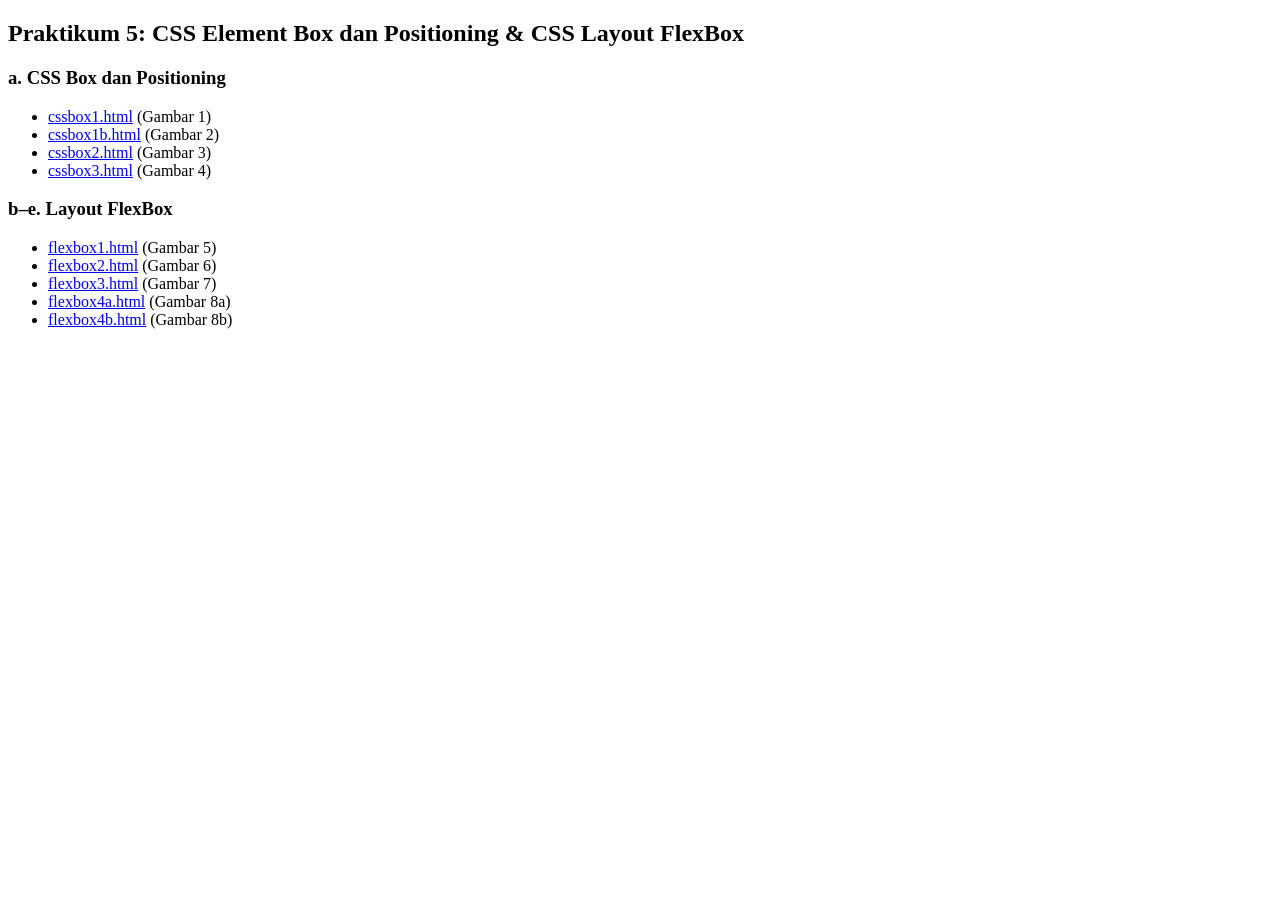
<file: index.html>
<!DOCTYPE html>
<html lang="id">
    <head>
        <meta charset="UTF-8">
        <title>Praktikum 5 - CSS Box, Positioning &amp; FlexBox</title>
        <link rel="stylesheet" href="">
    </head>
    <body>
        <h2>Praktikum 5: CSS Element Box dan Positioning &amp; CSS Layout FlexBox</h2>
        <h3>a. CSS Box dan Positioning</h3>
        <ul>
            <li><a href="cssbox1.html">cssbox1.html</a> (Gambar 1)</li>
            <li><a href="cssbox1b.html">cssbox1b.html</a> (Gambar 2)</li>
            <li><a href="cssbox2.html">cssbox2.html</a> (Gambar 3)</li>
            <li><a href="cssbox3.html">cssbox3.html</a> (Gambar 4)</li>
        </ul>
        <h3>b–e. Layout FlexBox</h3>
        <ul>
            <li><a href="flexbox1.html">flexbox1.html</a> (Gambar 5)</li>
            <li><a href="flexbox2.html">flexbox2.html</a> (Gambar 6)</li>
            <li><a href="flexbox3.html">flexbox3.html</a> (Gambar 7)</li>
            <li><a href="flexbox4a.html">flexbox4a.html</a> (Gambar 8a)</li>
            <li><a href="flexbox4b.html">flexbox4b.html</a> (Gambar 8b)</li>
        </ul>
    </body>
</html>
</file>
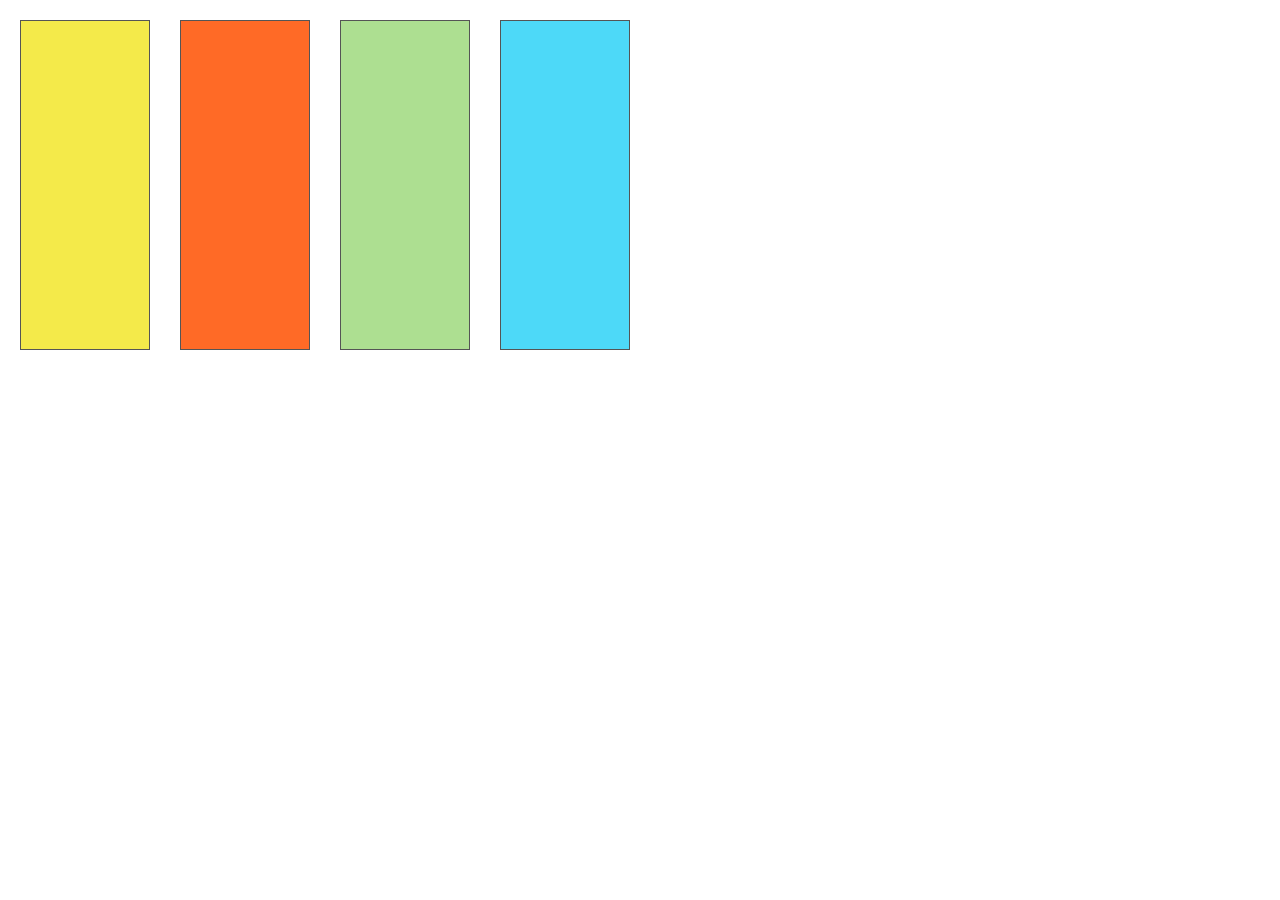
<file: cssbox1.html>
<!DOCTYPE html>
<html>
    <head>
        <title>praktikum 7.1</title>
        <link rel="stylesheet" href="css/box.css" />
    </head>
    <body>
        <div class="box kuning"></div>
        <div class="box oranye"></div>
        <div class="box hijau"></div>
        <div class="box biru"></div>
    </body>
</html>
</file>
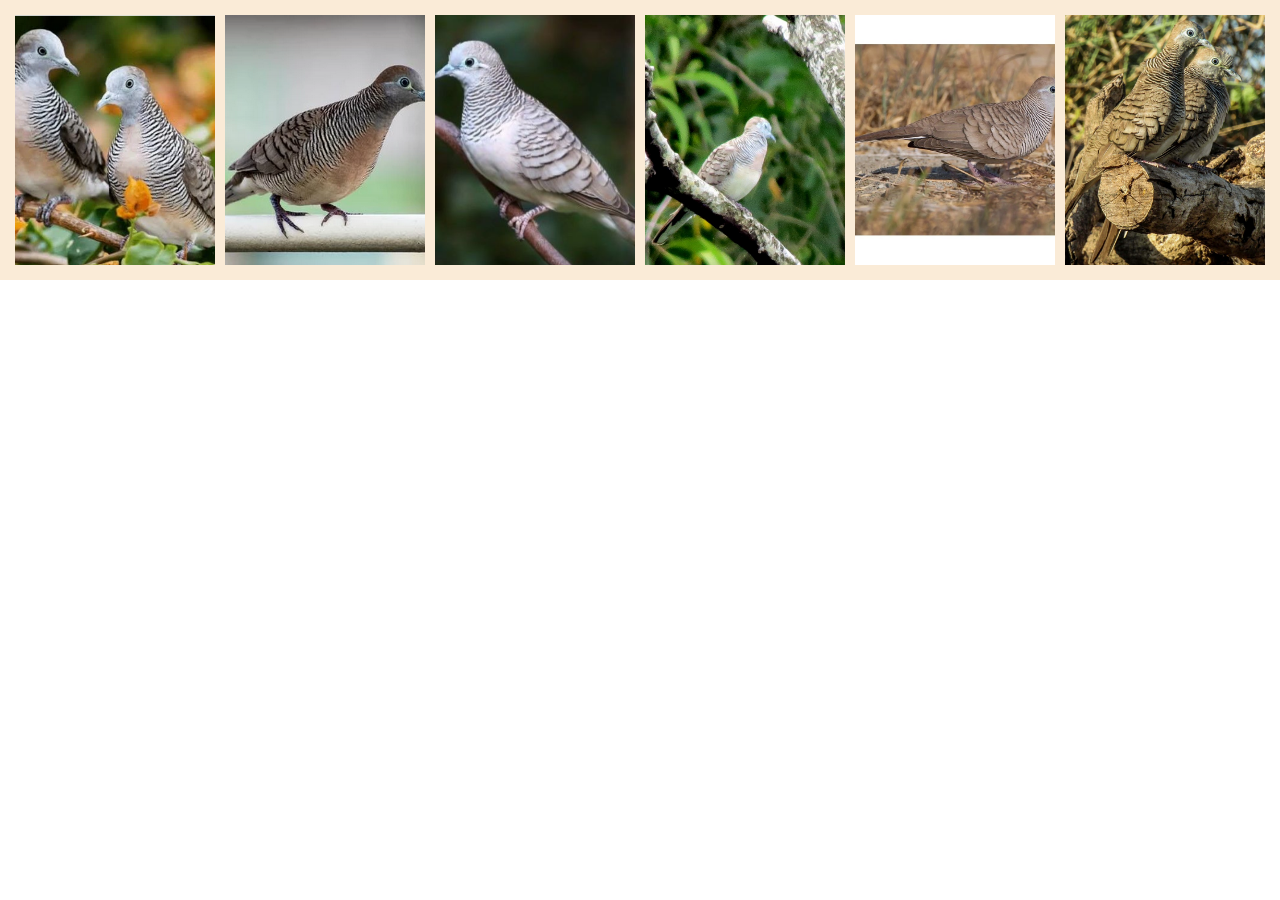
<file: flex.html>
<!DOCTYPE html>
<html lang="en">
<head>
    <meta charset="UTF-8">
    <meta name="viewport" content="width=device-width, initial-scale=1.0">
    <title>flex</title>
    <link rel="stylesheet" href="css/flex.css">
</head>
<body>
    <div class="container">
        <img src="img/burung1.png" alt="">
        <img src="img/burung2.png" alt="">
        <img src="img/burung3.png" alt="">
        <img src="img/burung4.png" alt="">
        <img src="img/burung5.png" alt="">
        <img src="img/burung6.png" alt="">
    </div>
</body>
</html>
</file>
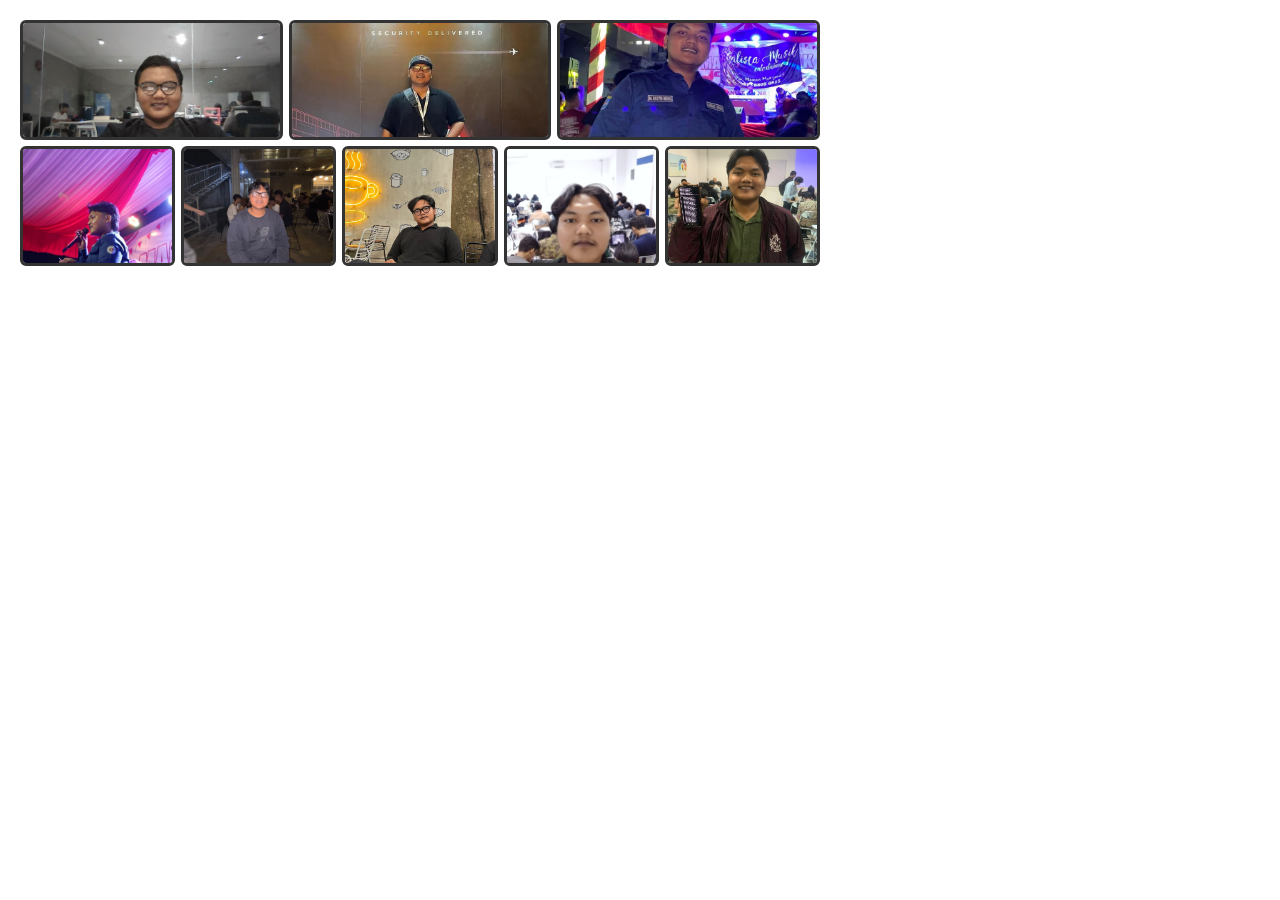
<file: css/flexbox3.html>
<!DOCTYPE html>
<html lang="id">
    <head>
        <title>Layout FlexBox (3) - Galeri Foto</title>
        <link rel="stylesheet" href="css/flexbox3.css"/>
    </head>
    <body>
        <div class="galeri">
            <img class="besar" src="img/potho1.jpg" alt="Foto 1">
            <img class="besar" src="img/potho2.jpg" alt="Foto 2">
            <img class="besar" src="img/potho3.jpg" alt="Foto 3">
            <img class="kecil" src="img/potho4.jpg" alt="Foto 4">
            <img class="kecil" src="img/potho5.jpeg" alt="Foto 5">
            <img class="kecil" src="img/potho6.jpeg" alt="Foto 6">
            <img class="kecil" src="img/potho7.jpeg" alt="Foto 7">
            <img class="kecil" src="img/potho8.jpeg" alt="Foto 8">
        </div>
    </body>
</html>
</file>
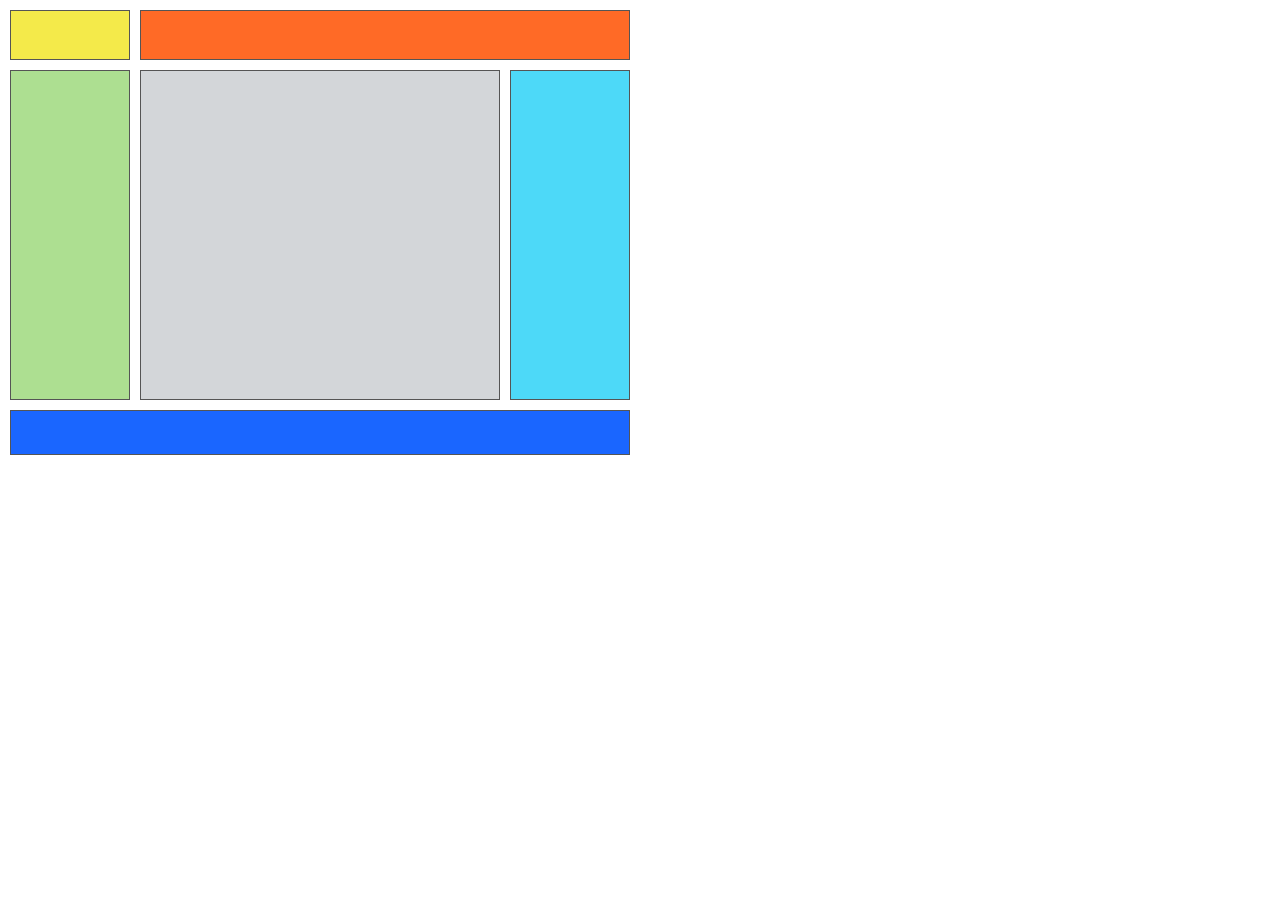
<file: css/css/cssbox3.html>
<!DOCTYPE html>
<html>
    <head>
        <title>praktikum - cssbox3</title>
        <link rel="stylesheet" href="css/box3.css" />
    </head>
    <body>
        <div class="wadah">
            <div class="logo"></div>
            <div class="header"></div>
            <div class="sidebar"></div>
            <div class="konten"></div>
            <div class="kanan"></div>
            <div class="footer"></div>
        </div>
    </body>
</html>
</file>
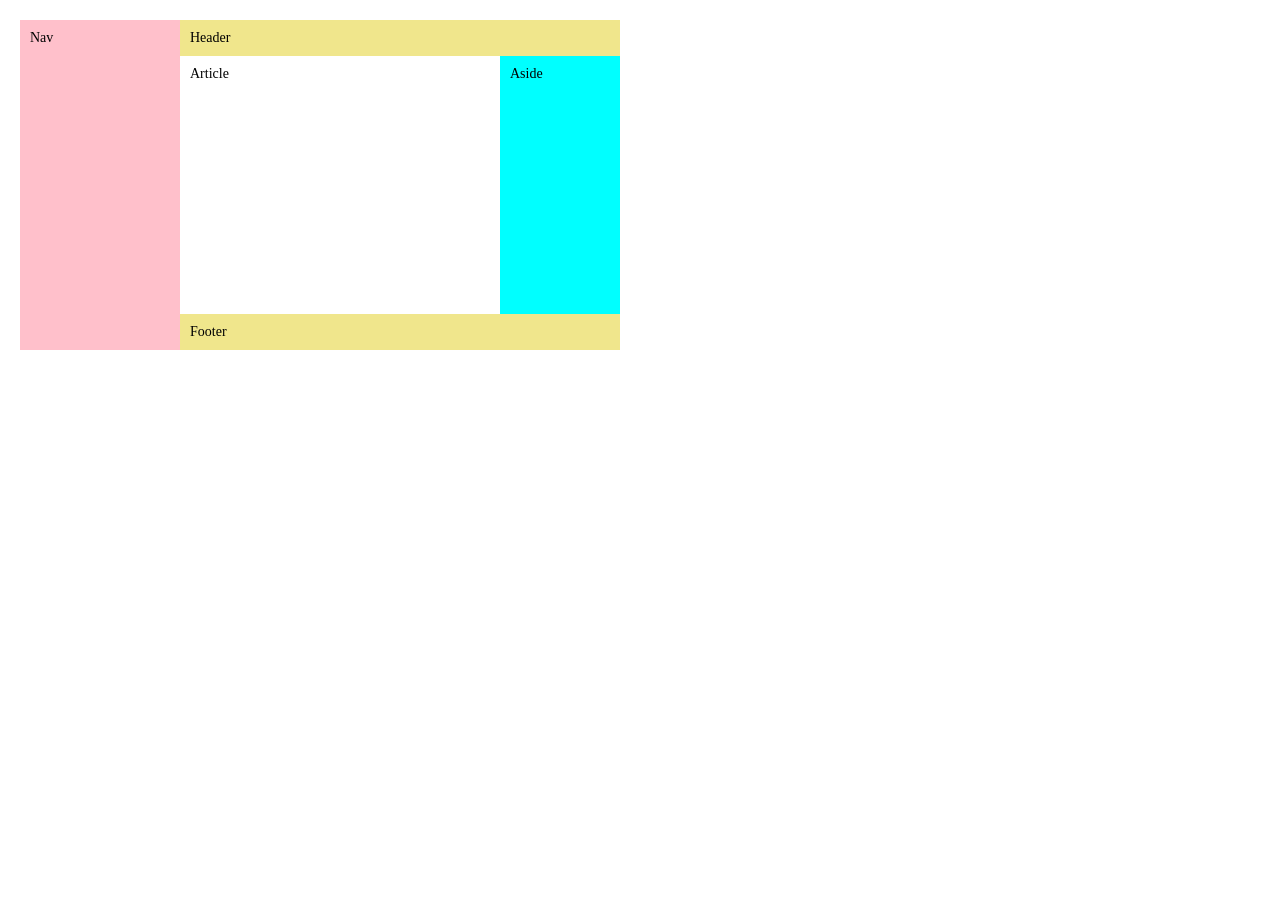
<file: css/css/flexbox4a.html>
<!DOCTYPE html>
<html lang="id">
    <head>
        <title>Layout FlexBox (4a)</title>
        <link rel="stylesheet" href="css/flexbox4a.css"/>
    </head>
    <body>
        <div class="container">
            <nav>Nav</nav>
            <div class="kanan">
                <header>Header</header>
                <div class="main">
                    <article>Article</article>
                    <aside>Aside</aside>
                </div>
                <footer>Footer</footer>
            </div>
        </div>
    </body>
</html>
</file>
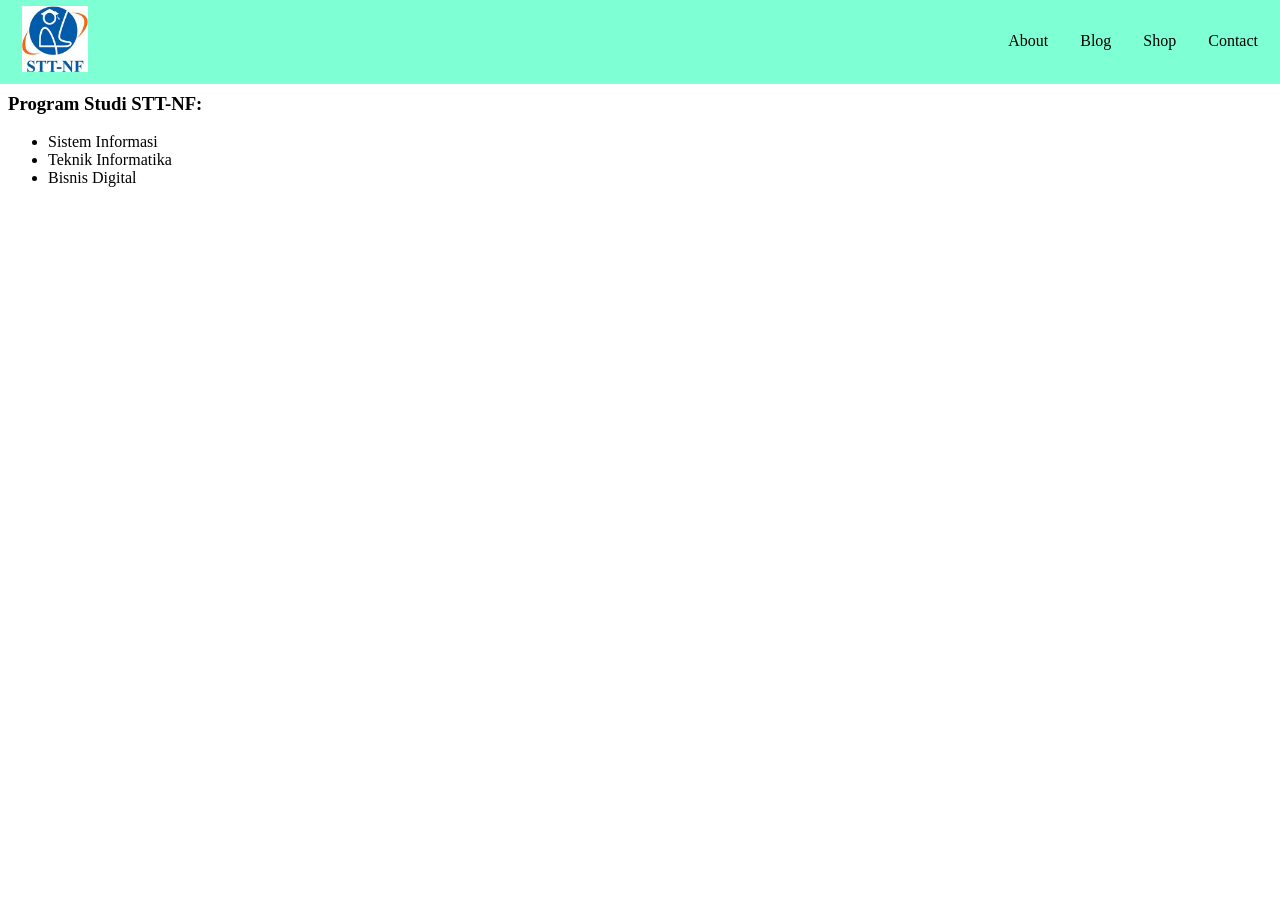
<file: css/css/css/flexbox1.html>
<!DOCTYPE html>
<html lang="ID">
    <head>
        <title>layout flexbox</title>
        <link rel="stylesheet" href="assets/flexbox.css"/>
    </head>
    <body>
        <header>
        <ul>
            <li class="logo">
                <img class="logo" src="logonf.jpeg" alt="STT-NF">
            </li>
            <li>About</li>
            <li>Blog</li>
            <li>Shop</li>
            <li>Contact</li>
        </ul>
        </header>
        <div>
        <h3>Program Studi STT-NF:</h3>
            <ul>
                <li>Sistem Informasi</li>
                <li>Teknik Informatika</li>
                <li>Bisnis Digital</li>
            </ul>
        </div>
    </body>
</html>
</file>
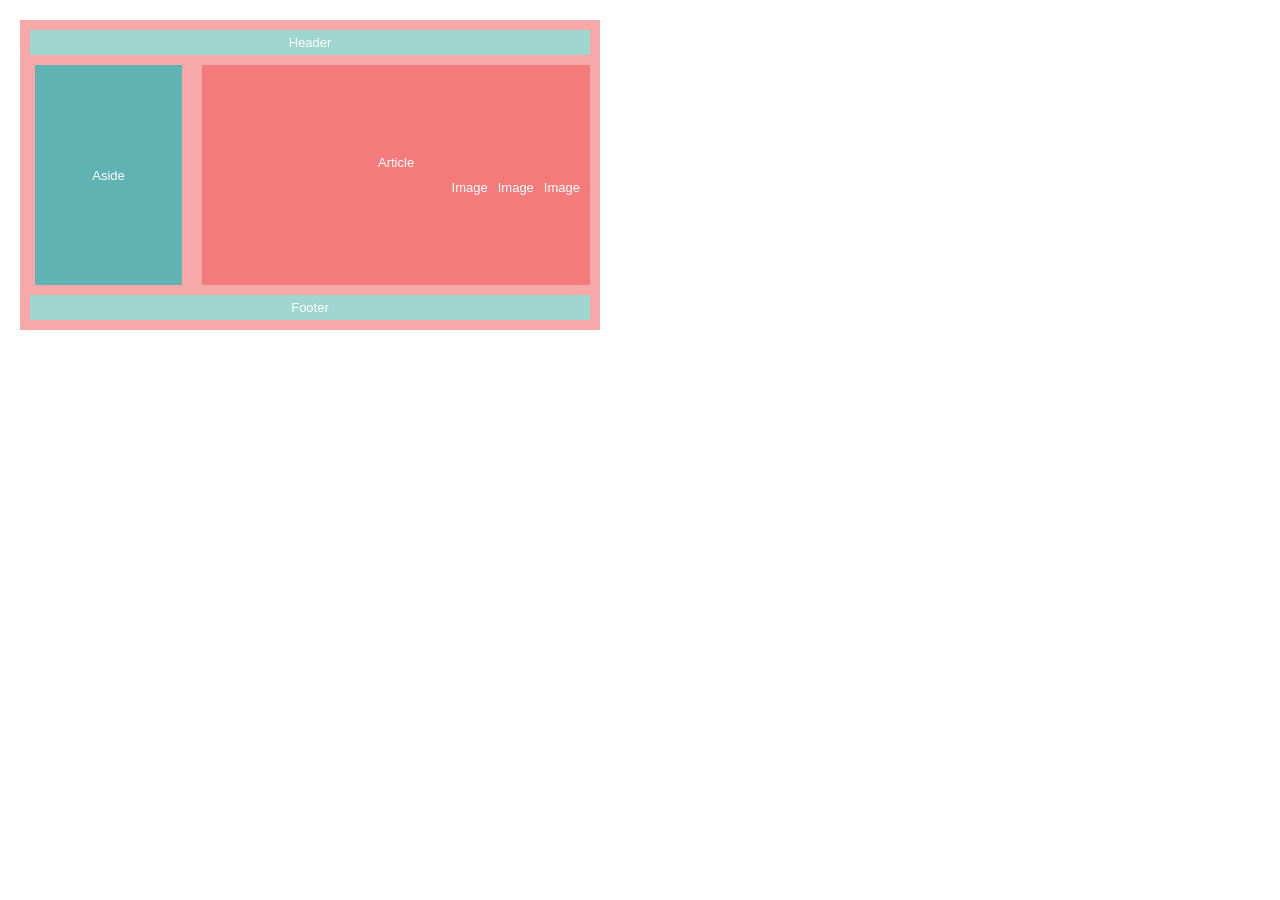
<file: css/css/css/flexbox4b.html>
<!DOCTYPE html>
<html lang="id">
    <head>
        <title>Layout FlexBox (4b)</title>
        <link rel="stylesheet" href="css/flexbox4b.css"/>
    </head>
    <body>
        <div class="container">
            <header>Header</header>
            <div class="main">
                <aside>Aside</aside>
                <article>
                    <p>Article</p>
                    <div class="images">
                        <div class="photo1">Image</div>
                        <div class="photo2">Image</div>
                        <div class="photo3">Image</div>
                    </div>
                </article>
            </div>
            <footer>Footer</footer>
        </div>
    </body>
</html>
</file>
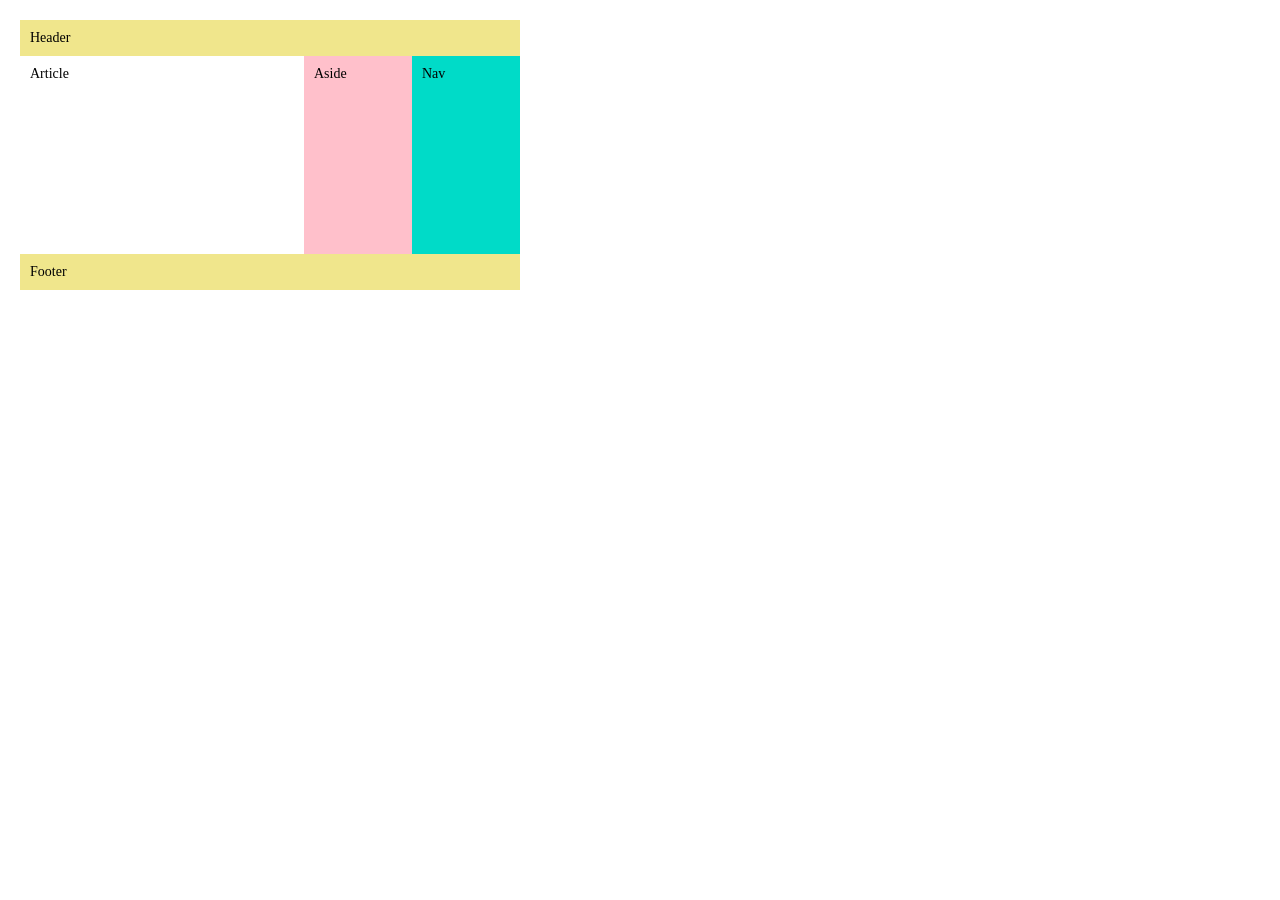
<file: css/css/css/css/flexbox2.html>
<!DOCTYPE html>
<html lang="id">
    <head>
        <title>Layout FlexBox (2)</title>
        <link rel="stylesheet" href="css/flexbox2.css"/>
    </head>
    <body>
        <div class="container">
            <header>Header</header>
            <div class="main">
                <article>Article</article>
                <aside>Aside</aside>
                <nav>Nav</nav>
            </div>
            <footer>Footer</footer>
        </div>
    </body>
</html>
</file>
<file: css/box.css>
/* Praktikum 5 - Gambar 1 & 2: CSS Box dan Positioning */

body {
    margin: 0;
    padding: 10px;
}

/* Box model: width + height + padding + border + margin */
.box {
    float: left;              /* box disusun berjajar ke kanan */
    width: 130px;
    height: 330px;
    margin: 10px 20px 10px 10px;
    border: 1px solid #555;
    box-sizing: border-box;   /* border ikut dihitung di dalam width/height */
}

.kuning { background-color: #f4ea4a; }
.oranye { background-color: #ff6a26; }
.hijau  { background-color: #addf91; }
.biru   { background-color: #4dd9f8; }

/* ===== Gambar 2: box berisi gambar ===== */
.galeri {
    background-color: #f5f5dc;   /* latar krem */
    overflow: hidden;            /* clearfix: membungkus elemen float */
    padding: 5px 0;
}

.box-img {
    float: left;
    width: 180px;
    height: 180px;
    margin: 5px 40px 5px 10px;
    border-radius: 6px;
    overflow: hidden;
}

.box-img img {
    width: 100%;
    height: 100%;
    object-fit: cover;           /* gambar memenuhi box tanpa gepeng */
    display: block;
}
</file>
<file: css/flex.css>
body {
    padding: 0;
    margin: 0;
}

.container {
    display: flex;
    justify-content: space-between;
    background-color: antiqueWhite;
    padding: 10px;
}

img {
    width: 200px;
    height: 250px;
    object-fit: cover;
    margin: 5px;
}
</file>
<file: css/css/flexbox3.css>
/* Gambar 7: 3 foto di atas, 5 foto di bawah */
body { margin: 20px; }

.galeri {
    display: flex;
    flex-wrap: wrap;      /* foto yang tidak muat pindah ke baris berikutnya */
    gap: 6px;
    max-width: 800px;
}

.galeri img {
    height: 120px;
    object-fit: cover;
    border: 3px solid #333;
    border-radius: 6px;
    background-color: #ddd;
    box-sizing: border-box;
    min-width: 0;
}

.galeri img.besar { flex: 1 1 calc(33.33% - 6px); }  /* 3 per baris */
.galeri img.kecil { flex: 1 1 calc(20% - 6px); }     /* 5 per baris */
</file>
<file: css/css/css/box3.css>
/* Gambar 4: position relative + absolute */
body { margin: 0; padding: 10px; }

/* Wadah jadi titik acuan untuk anak-anaknya yang absolute */
.wadah {
    position: relative;
    width: 620px;
    height: 450px;
}

.wadah div {
    position: absolute;
    border: 1px solid #555;
    box-sizing: border-box;
}

.logo    { top: 0;     left: 0;     width: 120px; height: 50px;  background-color: #f4ea4a; }
.header  { top: 0;     left: 130px; width: 490px; height: 50px;  background-color: #ff6a26; }
.sidebar { top: 60px;  left: 0;     width: 120px; height: 330px; background-color: #addf91; }
.konten  { top: 60px;  left: 130px; width: 360px; height: 330px; background-color: #d3d6d9; }
.kanan   { top: 60px;  left: 500px; width: 120px; height: 330px; background-color: #4dd9f8; }
.footer  { top: 400px; left: 0;     width: 620px; height: 45px;  background-color: #1a66ff; }
</file>
<file: css/css/css/flexbox4a.css>
/* Gambar 8(a): Nav di kiri, kanan berisi Header, Article+Aside, Footer */
body { margin: 20px; font-family: "Times New Roman", serif; font-size: 14px; }

.container {
    display: flex;               /* nav | kanan */
    width: 600px;
    height: 330px;
}

nav {
    flex: 0 0 140px;
    background-color: pink;
    padding: 10px;
}

.kanan {
    flex: 1;
    display: flex;
    flex-direction: column;      /* header, main, footer bertumpuk */
}

header, footer {
    background-color: khaki;
    padding: 10px;
}

.main {
    flex: 1;
    display: flex;               /* article | aside */
}

article { flex: 3; background-color: white; padding: 10px; }
aside   { flex: 1; background-color: cyan;  padding: 10px; }
</file>
<file: css/css/css/assets/flexbox.css>
header{
    background-color: aquamarine;
    margin:-10px;
}
header ul{
    display: flex;
    align-items: center;
    list-style: none;
    padding: 0.5em;
    margin: 0;
}
header li{
    margin:0 1em;
}
header li.logo{
    margin-right: auto;
}
header img.logo{
    width: 30%;
}
</file>
<file: css/css/css/css/flexbox4b.css>
/* Gambar 8(b): Header, (Aside | Article berisi 3 Image), Footer */
body { margin: 20px; font-family: Arial, sans-serif; font-size: 13px; color: white; }

.container {
    display: flex;
    flex-direction: column;
    gap: 10px;
    width: 560px;
    padding: 10px;
    background-color: #f7a8a8;
}

header, footer {
    background-color: #9fd6cf;
    text-align: center;
    padding: 5px;
}

.main {
    display: flex;
    gap: 15px;
    height: 220px;
}

aside {
    flex: 1;
    background-color: #5fb3b3;
    display: flex;
    align-items: center;
    justify-content: center;
    margin: 0 5px;
}

article {
    flex: 2.5;
    background-color: #f47b7b;
    display: flex;
    flex-direction: column;
    justify-content: center;
    align-items: center;
    padding: 10px;
}

article p { margin: 0 0 10px; }

.images {
    display: flex;
    gap: 10px;
    width: 100%;
    justify-content: flex-end;
}

.image {
    width: 70px;
    height: 70px;
    background-color: #d9d9d9;
    display: flex;
    align-items: center;
    justify-content: center;
}
</file>
<file: css/css/css/css/css/flexbox2.css>
/* Gambar 6: Header - (Article | Aside | Nav) - Footer */
body { margin: 20px; font-family: "Times New Roman", serif; font-size: 14px; }

.container {
    display: flex;
    flex-direction: column;    /* header, main, footer bertumpuk vertikal */
    width: 500px;
    min-height: 270px;
}

header, footer {
    background-color: khaki;
    padding: 10px;
}

.main {
    display: flex;             /* article, aside, nav berjajar horizontal */
    flex: 1;
    min-height: 160px;
}

.main > * { padding: 10px; }

article { flex: 3; background-color: white; }
aside   { flex: 1; background-color: pink; }
nav     { flex: 1; background-color: #00dbc8; }
</file>
